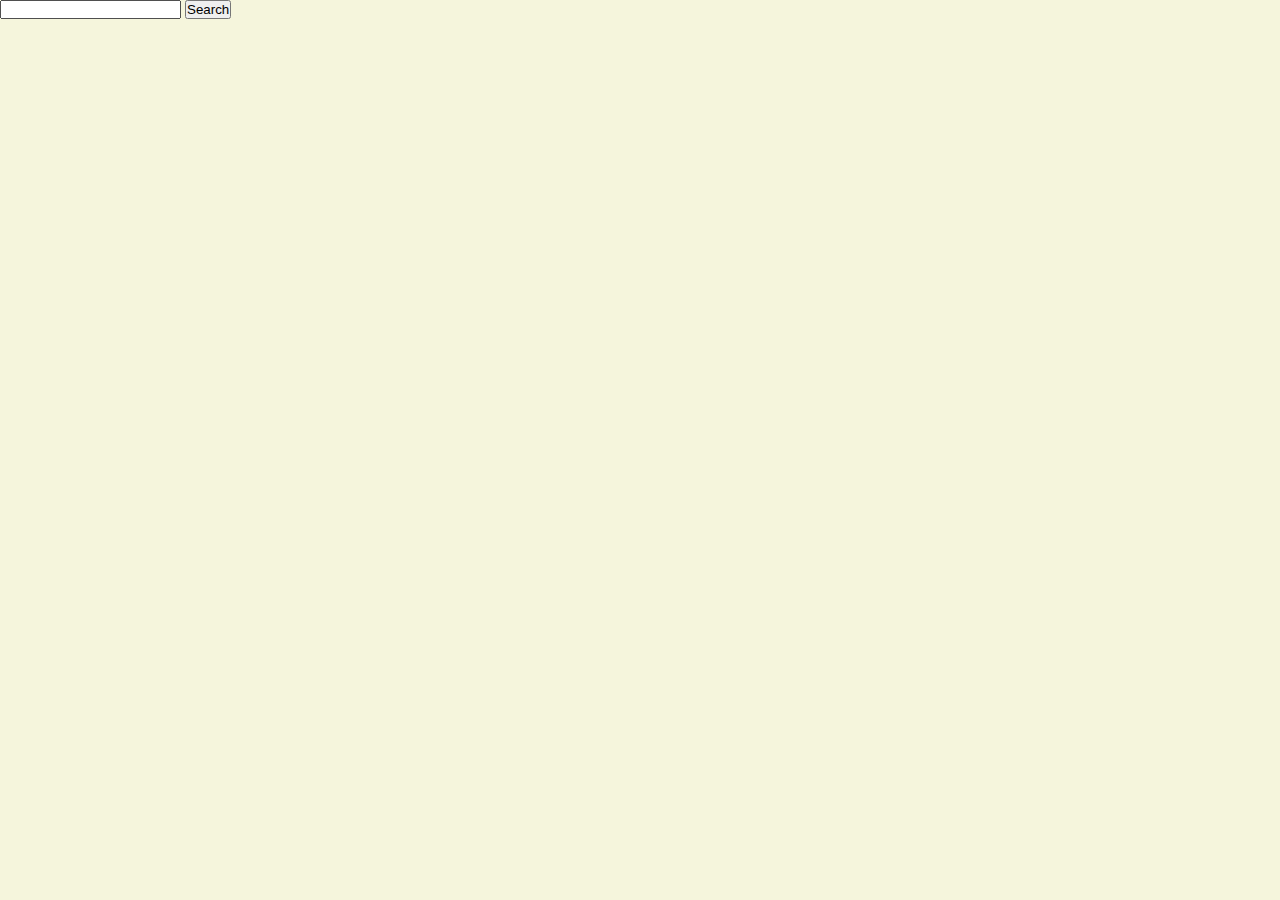
<file: 11-recipes/index.html>
<!DOCTYPE html>
<html lang=en>

<head>
    <meta charset="utf-8">
    <title>Recipes</title>
    <link rel="stylesheet" href="style.css">
</head>
<body>
    
    <input id="mySearch" type="text" value="">
    
    <button onclick="getRecipes()">Search</button>
    <br>
    <br>
    
    <div id="outPut"></div>

    
    <script src="script.js">
    </script>
</body>
</html>
</file>
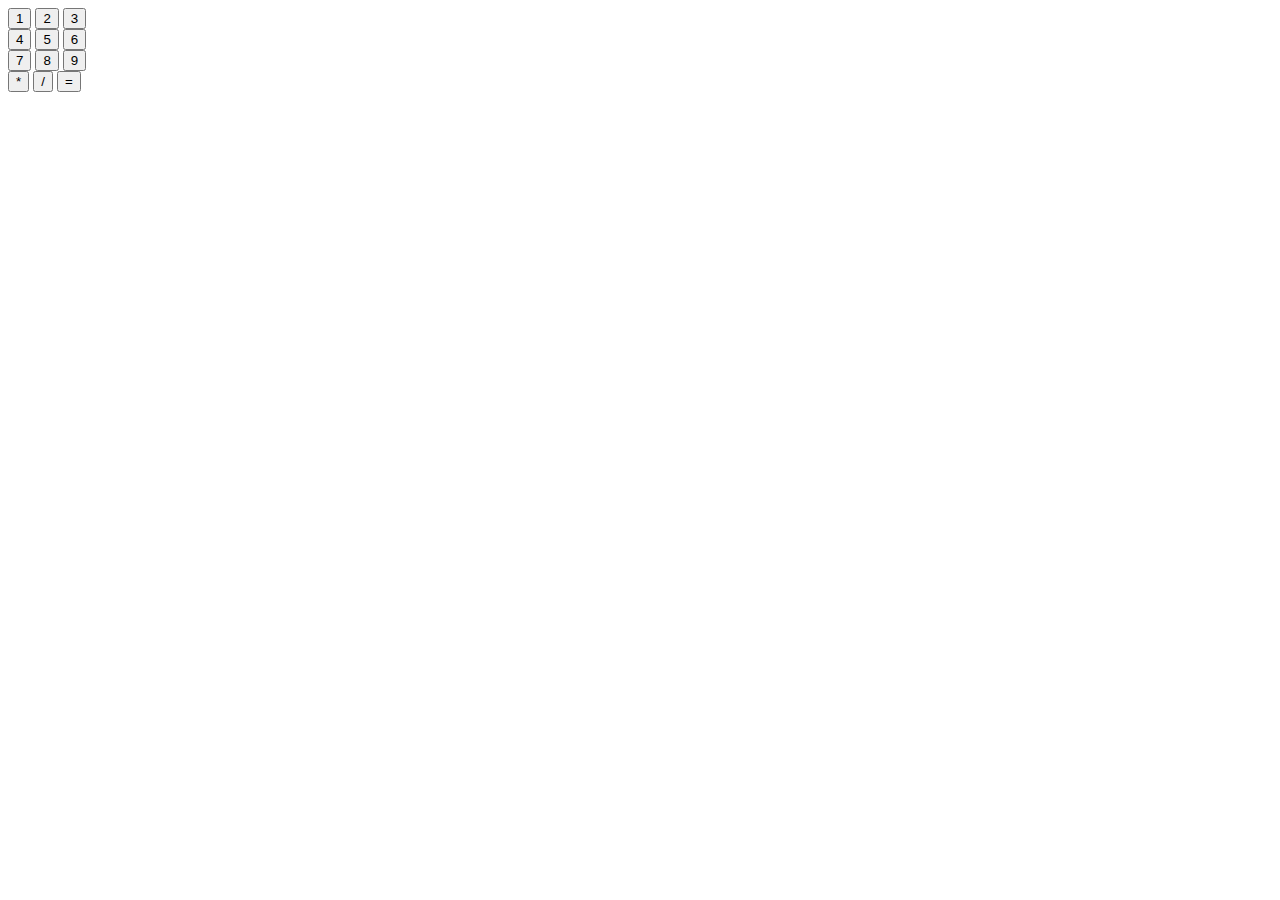
<file: 2-multDivision/index.html>
<!DOCTYPE html>
<html lang=en>

<head>
    <meta charset="utf-8">
    <title>counting</title>
</head>
<body>
    
    <button onclick="pressNum(1)">1</button>
    <button onclick="pressNum(2)">2</button>
    <button onclick="pressNum(3)">3</button>
    <br>
    <button onclick="pressNum(4)">4</button>
    <button onclick="pressNum(5)">5</button>
    <button onclick="pressNum(6)">6</button>
    <br>
    <button onclick="pressNum(7)">7</button>
    <button onclick="pressNum(8)">8</button>
    <button onclick="pressNum(9)">9</button>
    <br>
    <button onclick="count('*')">*</button>
    <button onclick="count('/')">/</button>
    <button onclick="equal()">=</button>
    
    <script src="script.js">
    </script>
</body>
</html>
</file>
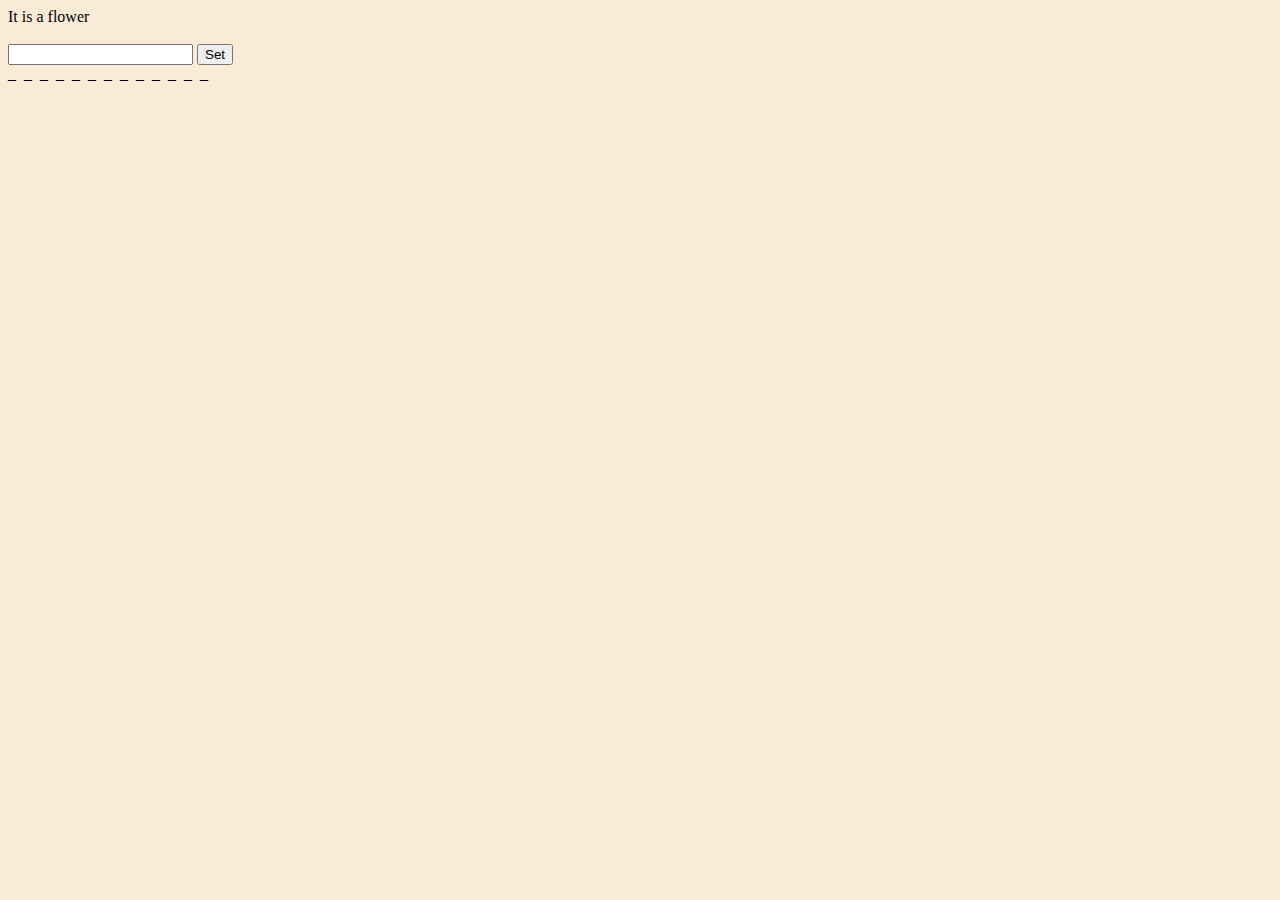
<file: 4-wordGuessGame/index.html>
<!DOCTYPE html>
<html lang=en>

<head>
    <meta charset="utf-8">
    <title>Word Guess Game</title>
    <link rel="stylesheet" href="style.css">
</head>
<body>
    
    
    <div id="title" ></div>
    <br>
    
    <input id='letter' type="text" value="">
    <button onclick="initializeGame()">Set</button>
    
    <div id="outPut"></div>
    
      
    <script src="script_.js">
    </script>
</body>
</html>
</file>
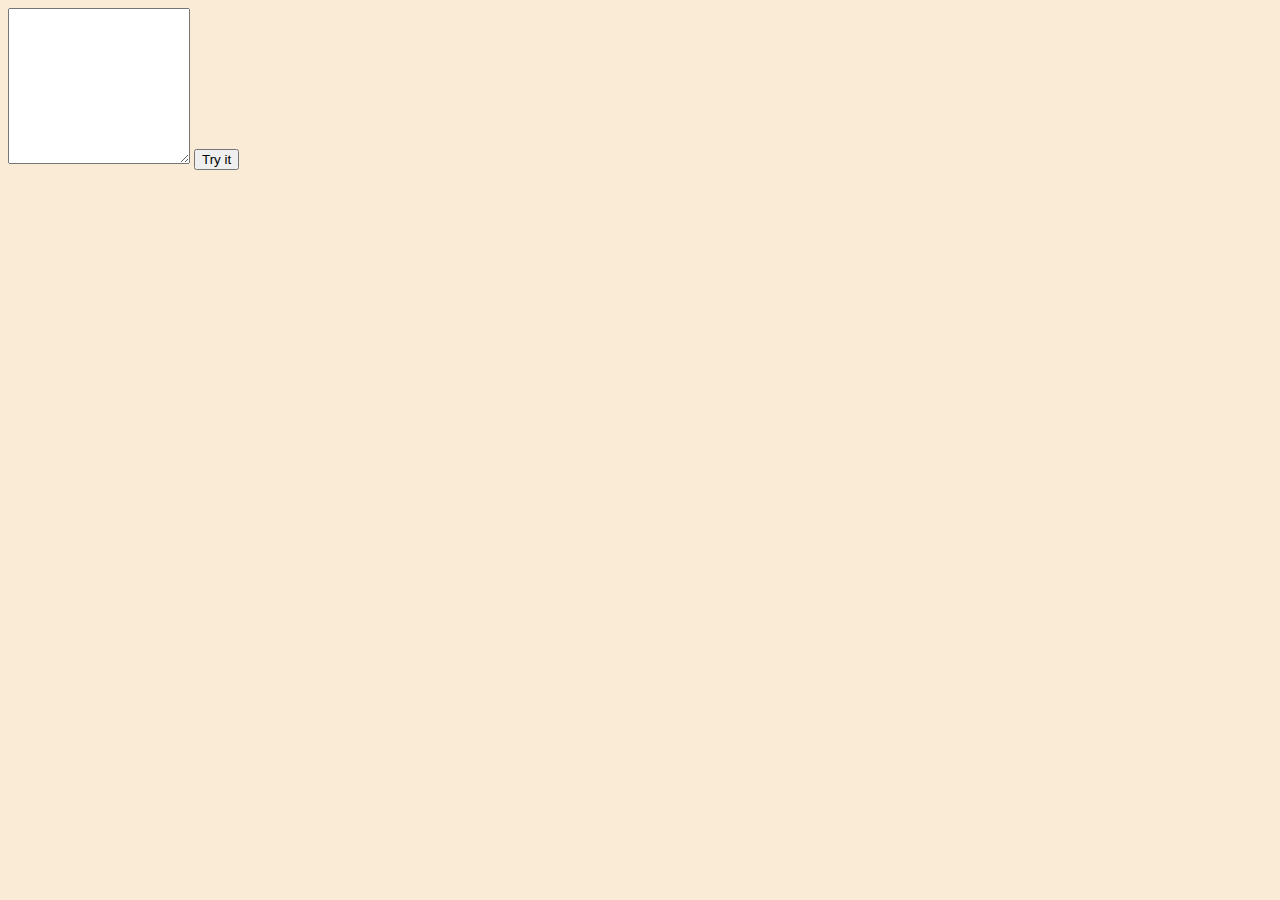
<file: 5-textChecking/index.html>
<!DOCTYPE html>
<html lang=en>

<head>
    <meta charset="utf-8">
    <title>Short Text Checking</title>
    <link rel="stylesheet" href="style.css">
</head>
<body>
    
    
<textarea id="myTextarea" rows="10" cells="100">
</textarea>

<button type="button" onclick="myFunction()">Try it</button>

<div id="examples"></div>
<div id="conclusion"></div>

    
    <script src="script.js">
    </script>
</body>
</html>
</file>
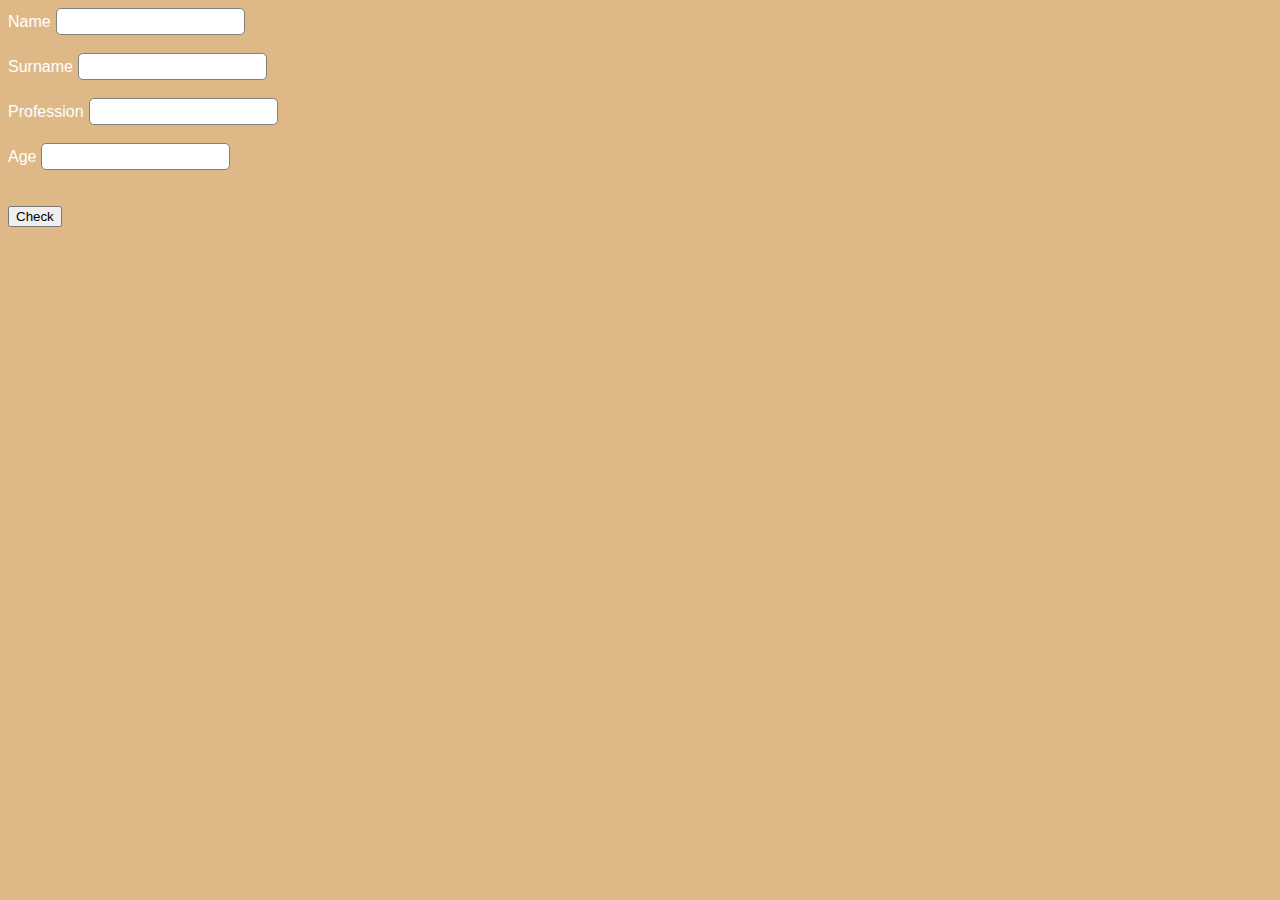
<file: 6-18+nameSurname/index.html>
<!DOCTYPE html>
<html lang=en>

<head>
    <meta charset="utf-8">
    <title>Database</title>
    <link rel="stylesheet" href="style.css">
</head>
<body>
    
    
    <label id="" for="name">Name</label>
    <input id="userName" type="text" value="">
    <br>
    <br>
    
    <label id="" for="surename">Surname</label>
    <input id="userSurname" type="text" value="">
    <br>
    <br>
    
    <label id="" for="userprofession">Profession</label>
    <input id="userProf" type="text" value="">
    <br>
    <br>
    
    <label id="" for="age">Age</label>
    <input id="userAge" type="text" value="">
    <br>
    <br>
    <br>
    
    <button onclick="checkTheAge()">Check</button>
    <br>
    <br>
    

    
    <div id="outPut"></div>
    
    
    <script src="script.js">
    </script>
</body>
</html>
</file>
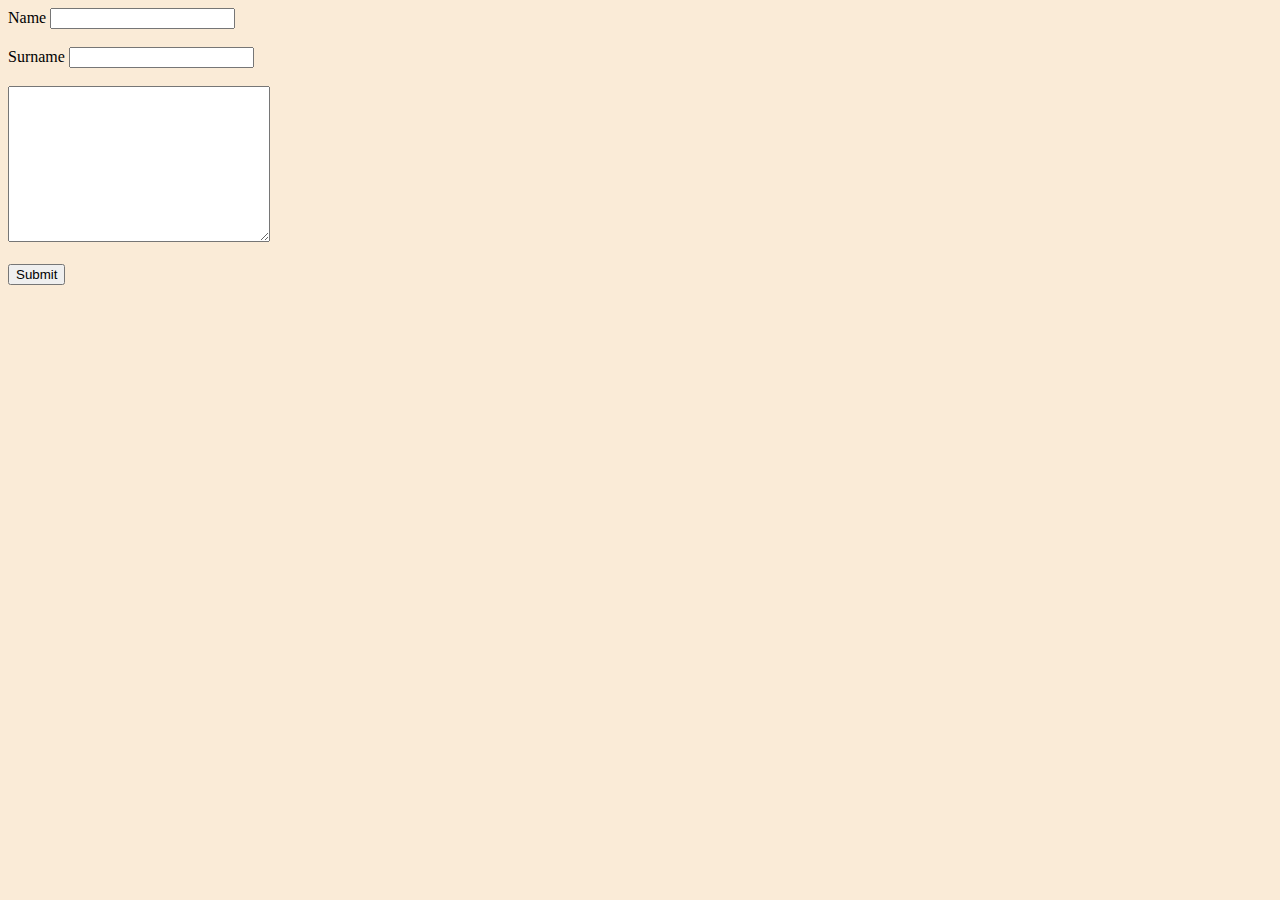
<file: 8-comment/index.html>
<!DOCTYPE html>
<html lang=en>

<head>
    <meta charset="utf-8">
    <title>counting</title>
    <link rel="stylesheet" href="style.css">
</head>
<body>

    
<label id="" for="name">Name</label>    
<input id="name" type="text" value="">
<br>
<br>

<label id="" for="name">Surname</label>
<input id="surName" type="text" value=""> 
<br>
<br>

<textarea id="myText" name="" id="" cols="30" rows="10"></textarea>
<br>
<br>

<button onclick="count()">Submit</button>
   <br>
   <br>
   
   
    
    <div id="result"></div>
<!--    <div id="inicials"></div>-->
    
    <div id="outPut"></div>
    
    <script src="script.js">
    </script>
</body>
</html>
</file>
<file: 11-recipes/style.css>
* {
  margin: 0;
  padding: 0;
  box-sizing: border-box;
}

body
{
    background-color: beige;
}

#outPut {
    display: flex;
    flex-wrap: wrap;
    justify-content: center;
/*    margin: 15px;*/
    width: 900px;
/*    border: 2px solid brown;*/
}

#content {
    width: 220px;
    height: 300px;
    justify-content: space-around;
    border: 1px solid gray;
    display: flex;
    flex: column;
    flex-wrap: wrap;
    margin: 5px;
    padding-bottom: 10px;
    flex-direction: column;
    flex-flow: row wrap;
    background-color: white;

}

#contentImage {
    width: 220px;
    height: 220px;
/*    border: 1px solid red;*/
    display: block;
    object-fit: contain;
}

img {
    width: 100%;
    height: 100%;
    flex-wrap: wrap;
}

p {
   display: flex;
    padding: 2px;
   text-align: center;
}
</file>
<file: 4-wordGuessGame/style.css>
body
{
    background-color: antiquewhite
}

#outPut {
    letter-spacing: 0.5em;
}
</file>
<file: 5-textChecking/style.css>
body
{
    background-color: antiquewhite
}
</file>
<file: 6-18+nameSurname/style.css>
body {
    background-color: burlywood;
    font-family: sans-serif;
}

td {
    padding: 10px;
    border: 1px solid black;
}



label {
    color: #fff;
    text-align: right;
    padding: 5px 5px 5px 0;
    display: inline-block;
    text-align: left;
    float: left;
    margin-right: 
    margin-left: 20px;
}

input {
    border: 1px solid grey;
    border-radius: 5px;
/*    float: right;*/
    
    padding: 5px;
}
</file>
<file: 8-comment/style.css>
body
{
    background-color: antiquewhite
}

div {
/*    position: relative;*/
    display: flex;
    justify-content: flex-start;
}

#inicials {
    position: fixed;
    width: 50px;
    height: 50px;
    border-radius: 100%;
    background-color: burlywood;
    text-align: center;
    color: aliceblue;
}

#commentText {
    text-align: center;
    padding: 10px;
    width: 150px;
    height: 100px;
    border: 1px solid black;
    margin: 15px;
    border-radius: 7px;
}

#remove {
    
}
</file>
